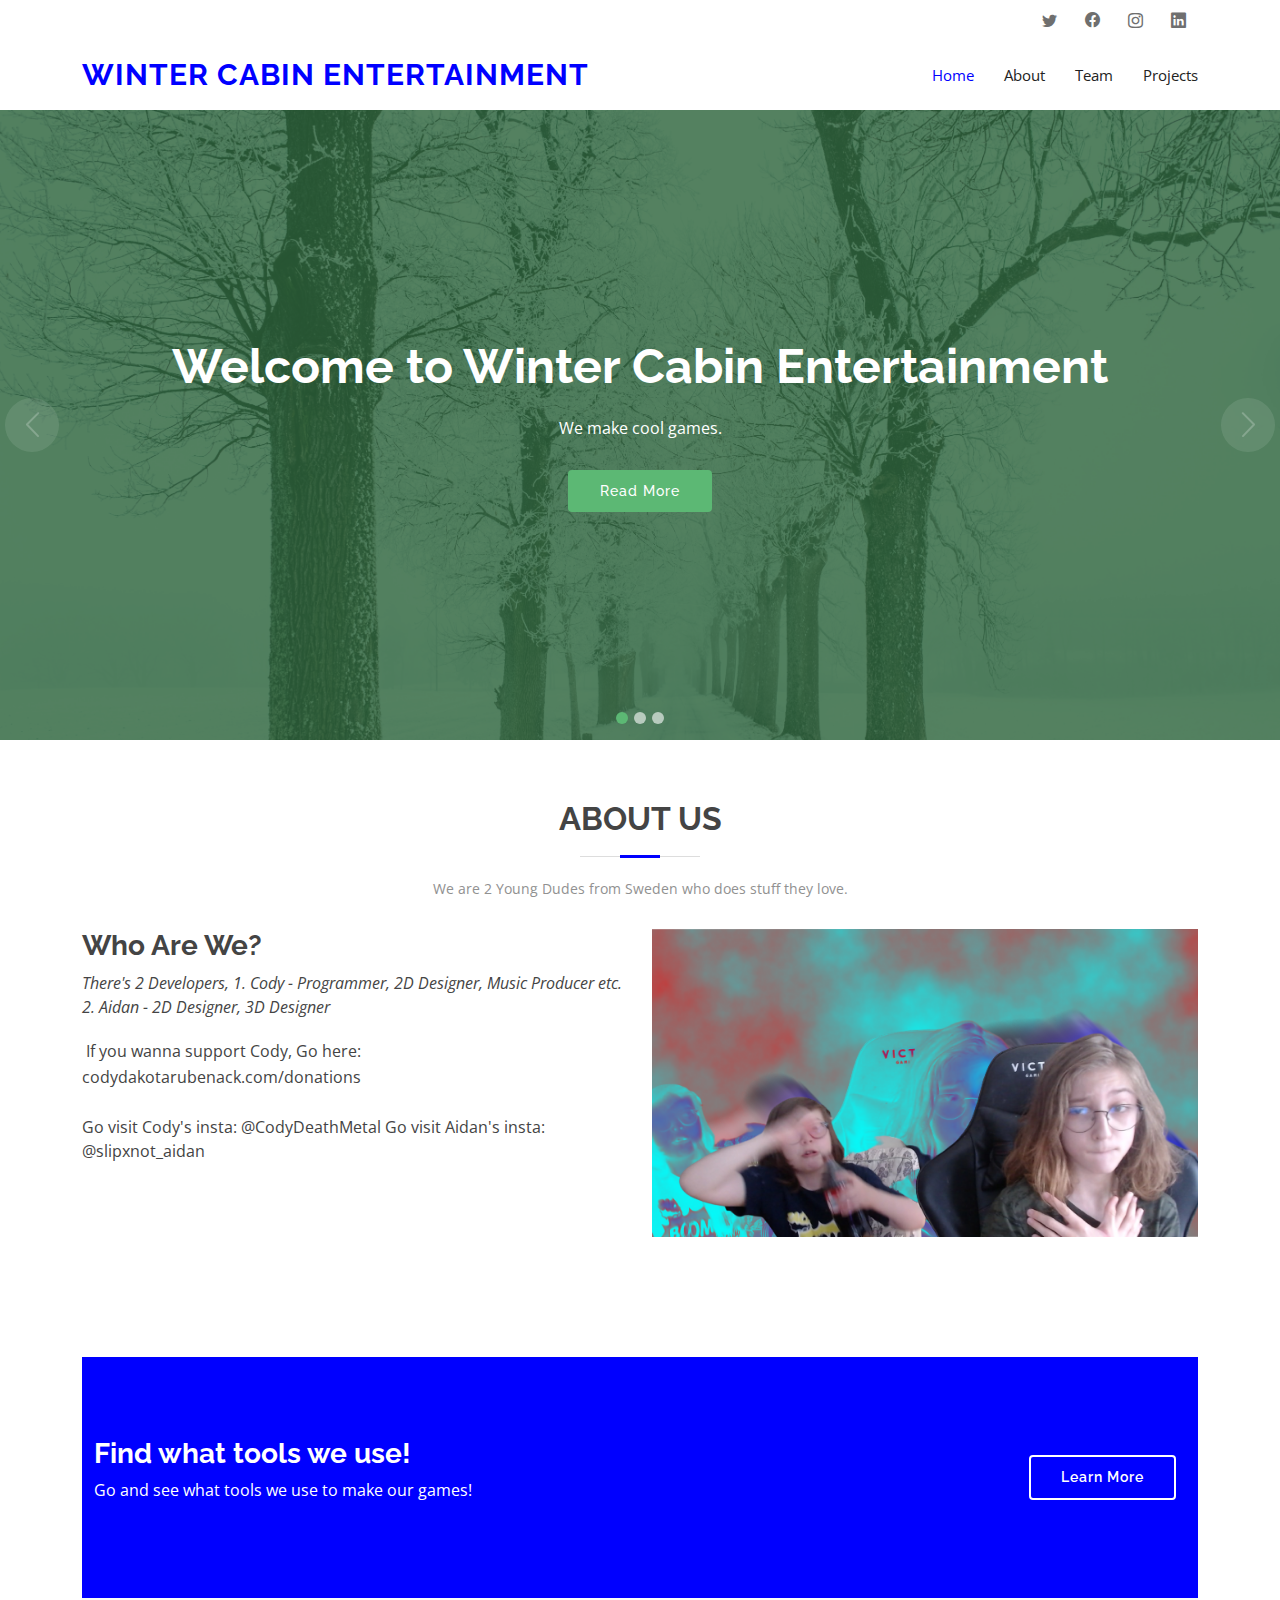
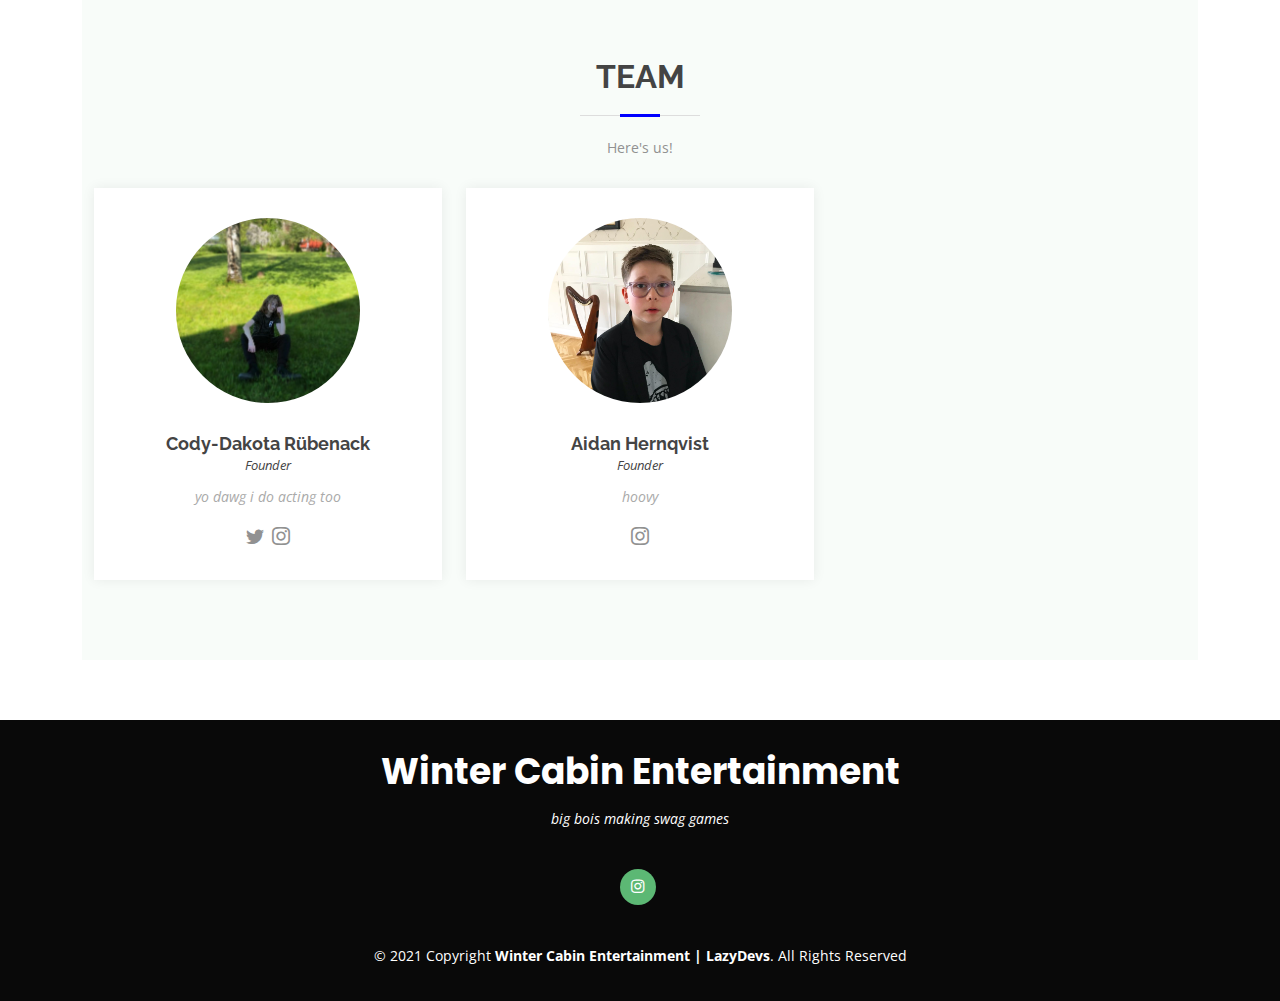
<file: index.html>
<!DOCTYPE html>
<html lang="en">

<head>
  <meta charset="utf-8">
  <meta content="width=device-width, initial-scale=1.0" name="viewport">

  <title>Winter Cabin Entertainment</title>
  <meta content="The Official Winter Cabin Entertainment Website." name="description">
  <meta content="" name="keywords">

  <!-- Favicons -->
  <link href="assets/img/favicon.png" rel="icon">
  <link href="assets/img/apple-touch-icon.png" rel="apple-touch-icon">

  <!-- Google Fonts -->
  <link href="https://fonts.googleapis.com/css?family=Open+Sans:300,300i,400,400i,600,600i,700,700i|Raleway:300,300i,400,400i,500,500i,600,600i,700,700i|Poppins:300,300i,400,400i,500,500i,600,600i,700,700i" rel="stylesheet">

  <!-- Vendor CSS Files -->
  <link href="assets/vendor/animate.css/animate.min.css" rel="stylesheet">
  <link href="assets/vendor/bootstrap/css/bootstrap.min.css" rel="stylesheet">
  <link href="assets/vendor/bootstrap-icons/bootstrap-icons.css" rel="stylesheet">
  <link href="assets/vendor/boxicons/css/boxicons.min.css" rel="stylesheet">
  <link href="assets/vendor/glightbox/css/glightbox.min.css" rel="stylesheet">
  <link href="assets/vendor/swiper/swiper-bundle.min.css" rel="stylesheet">

  <!-- Template Main CSS File -->
  <link href="assets/css/style.css" rel="stylesheet">

  <!-- =======================================================
  * Template Name: Green - v4.3.0
  * Template URL: https://bootstrapmade.com/green-free-one-page-bootstrap-template/
  * Author: BootstrapMade.com
  * License: https://bootstrapmade.com/license/
  ======================================================== -->
</head>

<body>

  <!-- ======= Top Bar ======= -->
  <section id="topbar" class="d-flex align-items-center">
    <div class="container d-flex justify-content-center justify-content-md-between">
      <div class="contact-info d-flex align-items-center">      </div>
      <div class="social-links d-none d-md-block">
        <a href="#" class="twitter"><i class="bi bi-twitter"></i></a>
        <a href="#" class="facebook"><i class="bi bi-facebook"></i></a>
        <a href="#" class="instagram"><i class="bi bi-instagram"></i></a>
        <a href="#" class="linkedin"><i class="bi bi-linkedin"></i></i></a>
      </div>
    </div>
  </section>

  <!-- ======= Header ======= -->
  <header id="header" class="d-flex align-items-center">
    <div class="container d-flex align-items-center">

      <h1 class="logo me-auto"><a href="index.html">Winter Cabin Entertainment</a></h1>
      <!-- Uncomment below if you prefer to use an image logo -->
      <!-- <a href="index.html" class="logo me-auto"><img src="assets/img/logo.png" alt="" class="img-fluid"></a>-->

      <nav id="navbar" class="navbar">
        <ul>
          <li><a class="nav-link scrollto active" href="#hero">Home</a></li>
          <li><a class="nav-link scrollto" href="#about">About</a></li>
          <li><a class="nav-link scrollto" href="#team">Team</a></li>
          <li><a href="projects.html" class="#games">Projects</a></li>
          <!--li class="dropdown"><a href="#"><span>Drop Down</span> <i class="bi bi-chevron-down"></i></a>
            <ul>
              <li><a href="#">Drop Down 1</a></li>
              <li class="dropdown"><a href="#"><span>Deep Drop Down</span> <i class="bi bi-chevron-right"></i></a>
                <ul>
                  <li><a href="#">Deep Drop Down 1</a></li>
                  <li><a href="#">Deep Drop Down 2</a></li>
                  <li><a href="#">Deep Drop Down 3</a></li>
                  <li><a href="#">Deep Drop Down 4</a></li>
                  <li><a href="#">Deep Drop Down 5</a></li>
                </ul>
              </li>
              <li><a href="#">Drop Down 2</a></li>
              <li><a href="#">Drop Down 3</a></li>
              <li><a href="#">Drop Down 4</a></li>
            </ul>
          </li>
          <li><a class="nav-link scrollto" href="#contact">Contact</a></li>
          <li><a class="getstarted scrollto" href="#about">Get Started</a></li>
        </ul>
        <i class="bi bi-list mobile-nav-toggle"></i>
      </nav><!-- .navbar -->

    </div>
  </header><!-- End Header -->

  <!-- ======= Hero Section ======= -->
  <section id="hero">
    <div id="heroCarousel" data-bs-interval="5000" class="carousel slide carousel-fade" data-bs-ride="carousel">

      <ol class="carousel-indicators" id="hero-carousel-indicators"></ol>

      <div class="carousel-inner" role="listbox">

        <!-- Slide 1 -->
        <div class="carousel-item active" style="background-image: url(assets/img/slide/winter.png)">
          <div class="carousel-container">
            <div class="container">
              <h2 class="animate__animated animate__fadeInDown">Welcome to <span> Winter Cabin Entertainment</span></h2>
              <p class="animate__animated animate__fadeInUp">We make cool games.</p>
              <a href="#about" class="btn-get-started animate__animated animate__fadeInUp scrollto">Read More</a>
            </div>
          </div>
        </div>

        <!-- Slide 2 -->
        <div class="carousel-item" style="background-image: url(assets/img/slide/lol.png)">
          <div class="carousel-container">
            <div class="container">
              <h2 class="animate__animated animate__fadeInDown">Winter Cabin Games</h2>
              <p class="animate__animated animate__fadeInUp">We're also called Winter Cabin Games!</p>
              <a href="#about" class="btn-get-started animate__animated animate__fadeInUp scrollto">Read More</a>
            </div>
          </div>
        </div>

        <!-- Slide 3 -->
        <div class="carousel-item" style="background-image: url(assets/img/slide/slide-3.jpg)">
          <div class="carousel-container">
            <div class="container">
              <h2 class="animate__animated animate__fadeInDown">LazyDevs</h2>
              <p class="animate__animated animate__fadeInUp">LazyDevs is our background studio.</p>
              <a href="#about" class="btn-get-started animate__animated animate__fadeInUp scrollto">Read More</a>
            </div>
          </div>
        </div>

      </div>

      <a class="carousel-control-prev" href="#heroCarousel" role="button" data-bs-slide="prev">
        <span class="carousel-control-prev-icon bi bi-chevron-left" aria-hidden="true"></span>
      </a>

      <a class="carousel-control-next" href="#heroCarousel" role="button" data-bs-slide="next">
        <span class="carousel-control-next-icon bi bi-chevron-right" aria-hidden="true"></span>
      </a>

    </div>
  </section><!-- End Hero -->

  <main id="main">

   
    <!-- ======= About Us Section ======= -->
    <section id="about" class="about">
      <div class="container">

        <div class="section-title">
          <h2>About Us</h2>
          <p>We are 2 Young Dudes from Sweden who does stuff they love.</p>
        </div>

        <div class="row">
          <div class="col-lg-6 order-1 order-lg-2">
            <img src="assets/img/cody och aidan.png" class="img-fluid" alt="">
          </div>
          <div class="col-lg-6 pt-4 pt-lg-0 order-2 order-lg-1 content">
            <h3>Who Are We?</h3>
            <p class="fst-italic">
              There's 2 Developers,
              1. Cody - Programmer, 2D Designer, Music Producer etc.
              2. Aidan - 2D Designer, 3D Designer
            </p>
            <ul>
              <li><i class="bi bi-check-circled"></i> If you wanna support Cody, Go here: codydakotarubenack.com/donations</li>
            </ul>
            <p>
              Go visit Cody's insta: @CodyDeathMetal
              Go visit Aidan's insta: @slipxnot_aidan
            </p>
          </div>
        </div>

      </div>
    </section><!-- End About Us Section -->

    
    <!-- ======= Our Clients Section ======= -->
    <!-- section id="clients" class="clients">
      <div class="container" >

        <div class="section-title">
          <h2>Our Clients</h2>
          <p>Magnam dolores commodi suscipit. Necessitatibus eius consequatur ex aliquid fuga eum quidem. Sit sint consectetur velit. Quisquam quos quisquam cupiditate. Et nemo qui impedit suscipit alias ea. Quia fugiat sit in iste officiis commodi quidem hic quas.</p>
        </div>

        <div class="clients-slider swiper-container">
          <div class="swiper-wrapper align-items-center">
            <div class="swiper-slide"><img src="assets/img/clients/client-1.png" class="img-fluid" alt=""></div>
            <div class="swiper-slide"><img src="assets/img/clients/client-2.png" class="img-fluid" alt=""></div>
            <div class="swiper-slide"><img src="assets/img/clients/client-3.png" class="img-fluid" alt=""></div>
            <div class="swiper-slide"><img src="assets/img/clients/client-4.png" class="img-fluid" alt=""></div>
            <div class="swiper-slide"><img src="assets/img/clients/client-5.png" class="img-fluid" alt=""></div>
            <div class="swiper-slide"><img src="assets/img/clients/client-6.png" class="img-fluid" alt=""></div>
            <div class="swiper-slide"><img src="assets/img/clients/client-7.png" class="img-fluid" alt=""></div>
            <div class="swiper-slide"><img src="assets/img/clients/client-8.png" class="img-fluid" alt=""></div>
          </div>
          <div class="swiper-pagination"></div>
        </div>

      </div>
    </section><!-- End Our Clients Section -->

    <!-- ======= Services Section ======= -->
    <section id="services" class="services">
      <div class="container">

        

    <!-- ======= Cta Section ======= -->
    <section id="cta" class="cta">
      <div class="container">

        <div class="row">
          <div class="col-lg-9 text-center text-lg-start">
            <h3>Find what tools we use!</h3>
            <p>Go and see what tools we use to make our games!</p>
          </div>
          <div class="col-lg-3 cta-btn-container text-center">
            <a class="cta-btn align-middle" href="#">Learn More</a>
          </div>
        </div>

      </div>
    </section><!-- End Cta Section -->

    <!-- ======= Portfolio Section ======= -->
    <!--section id="portfolio" class="portfolio">
      <div class="container">

        <div class="section-title">
          <h2>Portfolio</h2>
          <p>Magnam dolores commodi suscipit. Necessitatibus eius consequatur ex aliquid fuga eum quidem. Sit sint consectetur velit. Quisquam quos quisquam cupiditate. Et nemo qui impedit suscipit alias ea. Quia fugiat sit in iste officiis commodi quidem hic quas.</p>
        </div>

        <div class="row">
          <div class="col-lg-12 d-flex justify-content-center">
            <ul id="portfolio-flters">
              <li data-filter="*" class="filter-active">All</li>
              <li data-filter=".filter-app">App</li>
              <li data-filter=".filter-card">Card</li>
              <li data-filter=".filter-web">Web</li>
            </ul>
          </div>
        </div>

        <div class="row portfolio-container">

          <div class="col-lg-4 col-md-6 portfolio-item filter-app">
            <div class="portfolio-wrap">
              <img src="assets/img/portfolio/portfolio-1.jpg" class="img-fluid" alt="">
              <div class="portfolio-info">
                <h4>App 1</h4>
                <p>App</p>
                <div class="portfolio-links">
                  <a href="assets/img/portfolio/portfolio-1.jpg" data-gallery="portfolioGallery" class="portfolio-lightbox" title="App 1"><i class="bx bx-plus"></i></a>
                  <a href="portfolio-details.html" title="More Details"><i class="bx bx-link"></i></a>
                </div>
              </div>
            </div>
          </div>

          <div class="col-lg-4 col-md-6 portfolio-item filter-web">
            <div class="portfolio-wrap">
              <img src="assets/img/portfolio/portfolio-2.jpg" class="img-fluid" alt="">
              <div class="portfolio-info">
                <h4>Web 3</h4>
                <p>Web</p>
                <div class="portfolio-links">
                  <a href="assets/img/portfolio/portfolio-2.jpg" data-gallery="portfolioGallery" class="portfolio-lightbox" title="Web 3"><i class="bx bx-plus"></i></a>
                  <a href="portfolio-details.html" title="More Details"><i class="bx bx-link"></i></a>
                </div>
              </div>
            </div>
          </div>

          <div class="col-lg-4 col-md-6 portfolio-item filter-app">
            <div class="portfolio-wrap">
              <img src="assets/img/portfolio/portfolio-3.jpg" class="img-fluid" alt="">
              <div class="portfolio-info">
                <h4>App 2</h4>
                <p>App</p>
                <div class="portfolio-links">
                  <a href="assets/img/portfolio/portfolio-3.jpg" data-gallery="portfolioGallery" class="portfolio-lightbox" title="App 2"><i class="bx bx-plus"></i></a>
                  <a href="portfolio-details.html" title="More Details"><i class="bx bx-link"></i></a>
                </div>
              </div>
            </div>
          </div>

          <div class="col-lg-4 col-md-6 portfolio-item filter-card">
            <div class="portfolio-wrap">
              <img src="assets/img/portfolio/portfolio-4.jpg" class="img-fluid" alt="">
              <div class="portfolio-info">
                <h4>Card 2</h4>
                <p>Card</p>
                <div class="portfolio-links">
                  <a href="assets/img/portfolio/portfolio-4.jpg" data-gallery="portfolioGallery" class="portfolio-lightbox" title="Card 2"><i class="bx bx-plus"></i></a>
                  <a href="portfolio-details.html" title="More Details"><i class="bx bx-link"></i></a>
                </div>
              </div>
            </div>
          </div>

          <div class="col-lg-4 col-md-6 portfolio-item filter-web">
            <div class="portfolio-wrap">
              <img src="assets/img/portfolio/portfolio-5.jpg" class="img-fluid" alt="">
              <div class="portfolio-info">
                <h4>Web 2</h4>
                <p>Web</p>
                <div class="portfolio-links">
                  <a href="assets/img/portfolio/portfolio-5.jpg" data-gallery="portfolioGallery" class="portfolio-lightbox" title="Web 2"><i class="bx bx-plus"></i></a>
                  <a href="portfolio-details.html" title="More Details"><i class="bx bx-link"></i></a>
                </div>
              </div>
            </div>
          </div>

          <div class="col-lg-4 col-md-6 portfolio-item filter-app">
            <div class="portfolio-wrap">
              <img src="assets/img/portfolio/portfolio-6.jpg" class="img-fluid" alt="">
              <div class="portfolio-info">
                <h4>App 3</h4>
                <p>App</p>
                <div class="portfolio-links">
                  <a href="assets/img/portfolio/portfolio-6.jpg" data-gallery="portfolioGallery" class="portfolio-lightbox" title="App 3"><i class="bx bx-plus"></i></a>
                  <a href="portfolio-details.html" title="More Details"><i class="bx bx-link"></i></a>
                </div>
              </div>
            </div>
          </div>

          <div class="col-lg-4 col-md-6 portfolio-item filter-card">
            <div class="portfolio-wrap">
              <img src="assets/img/portfolio/portfolio-7.jpg" class="img-fluid" alt="">
              <div class="portfolio-info">
                <h4>Card 1</h4>
                <p>Card</p>
                <div class="portfolio-links">
                  <a href="assets/img/portfolio/portfolio-7.jpg" data-gallery="portfolioGallery" class="portfolio-lightbox" title="Card 1"><i class="bx bx-plus"></i></a>
                  <a href="portfolio-details.html" title="More Details"><i class="bx bx-link"></i></a>
                </div>
              </div>
            </div>
          </div>

          <div class="col-lg-4 col-md-6 portfolio-item filter-card">
            <div class="portfolio-wrap">
              <img src="assets/img/portfolio/portfolio-8.jpg" class="img-fluid" alt="">
              <div class="portfolio-info">
                <h4>Card 3</h4>
                <p>Card</p>
                <div class="portfolio-links">
                  <a href="assets/img/portfolio/portfolio-8.jpg" data-gallery="portfolioGallery" class="portfolio-lightbox" title="Card 3"><i class="bx bx-plus"></i></a>
                  <a href="portfolio-details.html" title="More Details"><i class="bx bx-link"></i></a>
                </div>
              </div>
            </div>
          </div>

          <div class="col-lg-4 col-md-6 portfolio-item filter-web">
            <div class="portfolio-wrap">
              <img src="assets/img/portfolio/portfolio-9.jpg" class="img-fluid" alt="">
              <div class="portfolio-info">
                <h4>Web 3</h4>
                <p>Web</p>
                <div class="portfolio-links">
                  <a href="assets/img/portfolio/portfolio-9.jpg" data-gallery="portfolioGallery" class="portfolio-lightbox" title="Web 3"><i class="bx bx-plus"></i></a>
                  <a href="portfolio-details.html" title="More Details"><i class="bx bx-link"></i></a>
                </div>
              </div>
            </div>
          </div>

        </div>

      </div>
    </section><!-- End Portfolio Section -->

    <!-- ======= Team Section ======= -->
    <section id="team" class="team section-bg">
      <div class="container">

        <div class="section-title">
          <h2>Team</h2>
          <p>Here's us!</p>
        </div>

        <div class="row">
          <div class="col-lg-4 col-md-6 d-flex align-items-stretch">
            <div class="member">
              <img src="assets/img/team/team-1.png" alt="">
              <h4>Cody-Dakota Rübenack</h4>
              <span>Founder</span>
              <p>
                yo dawg i do acting too
              </p>
              <div class="social">
                <a href=""><i class="bi bi-twitter"></i></a>
                <a href=""><i class="bi bi-instagram"></i></a>
              </div>
            </div>
          </div>

         
          <div class="col-lg-4 col-md-6 d-flex align-items-stretch">
            <div class="member">
              <img src="assets/img/team/team-2.png" alt="">
              <h4>Aidan Hernqvist</h4>
              <span>Founder</span>
              <p>
                hoovy
              </p>
              <div class="social">
                <a href=""><i class="bi bi-instagram"></i></a>
              </div>
            </div>
          </div>

        </div>

      </div>
    </section><!-- End Team Section -->

    
  </main><!-- End #main -->

  <!-- ======= Footer ======= -->
  <footer id="footer">
    <div class="container">
      <h3>Winter Cabin Entertainment</h3>
      <p>big bois making swag games</p>
      <div class="social-links">
        <a href="#" class="instagram"><i class="bx bxl-instagram"></i></a>      </div>
      <div class="copyright">
        &copy; 2021 Copyright <strong><span>Winter Cabin Entertainment | LazyDevs</span></strong>. All Rights Reserved
      </div>
      <div class="credits">
        <!-- All the links in the footer should remain intact. -->
        <!-- You can delete the links only if you purchased the pro version. -->
        <!-- Licensing information: https://bootstrapmade.com/license/ -->
        <!-- Purchase the pro version with working PHP/AJAX contact form: https://bootstrapmade.com/green-free-one-page-bootstrap-template/ -->
      </div>
    </div>
  </footer><!-- End Footer -->

  <a href="#" class="back-to-top d-flex align-items-center justify-content-center"><i class="bi bi-arrow-up-short"></i></a>

  <!-- Vendor JS Files -->
  <script src="assets/vendor/bootstrap/js/bootstrap.bundle.min.js"></script>
  <script src="assets/vendor/glightbox/js/glightbox.min.js"></script>
  <script src="assets/vendor/isotope-layout/isotope.pkgd.min.js"></script>
  <script src="assets/vendor/php-email-form/validate.js"></script>
  <script src="assets/vendor/swiper/swiper-bundle.min.js"></script>

  <!-- Template Main JS File -->
  <script src="assets/js/main.js"></script>

</body>

</html>
</file>
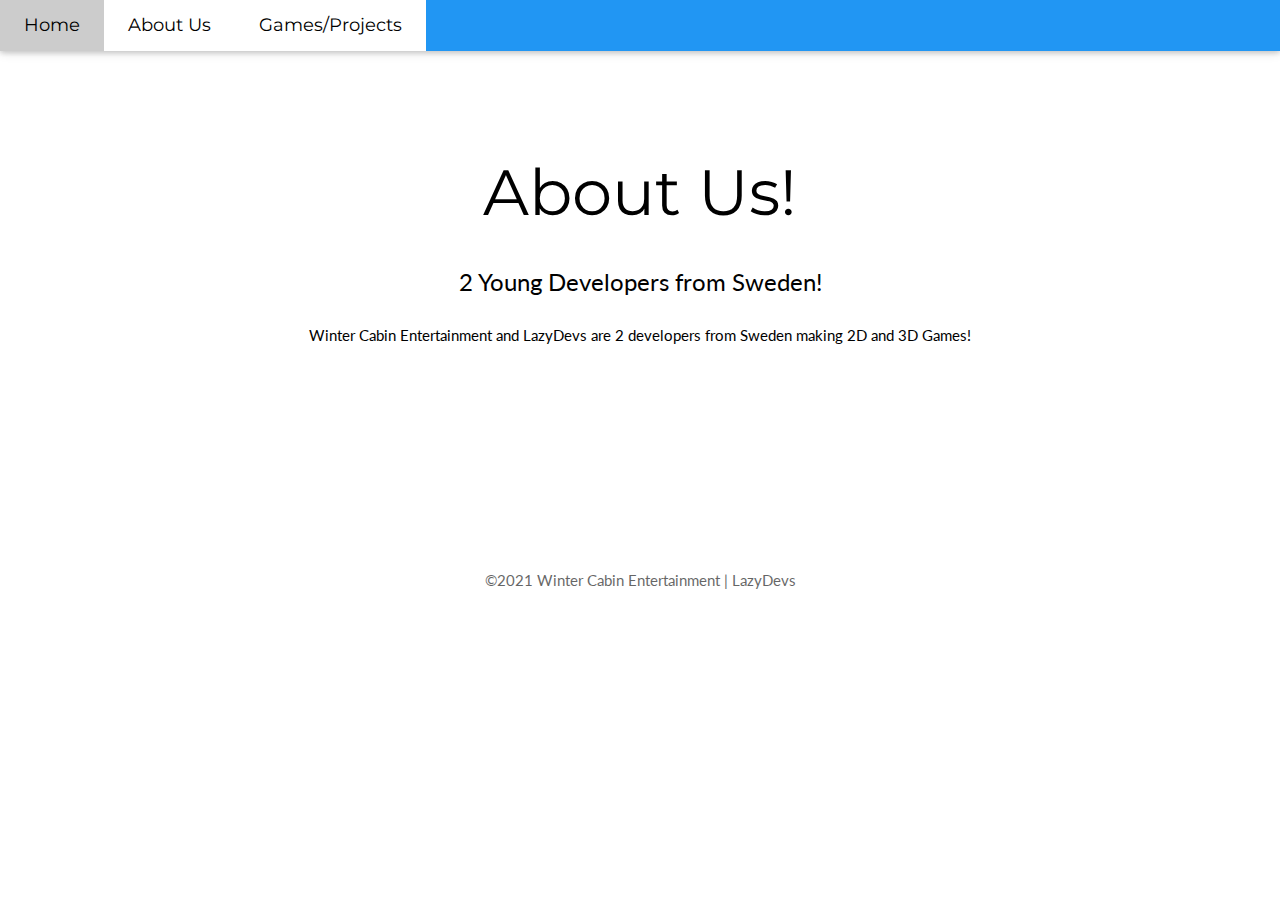
<file: about-us.html>
<!DOCTYPE html>
<html lang="en">
<title>Winter Cabin Entertainment Website.</title>
<meta charset="UTF-8">
<meta name="viewport" content="width=device-width, initial-scale=1">
<link rel="stylesheet" href="https://www.w3schools.com/w3css/4/w3.css">
<link rel="stylesheet" href="https://fonts.googleapis.com/css?family=Lato">
<link rel="stylesheet" href="https://fonts.googleapis.com/css?family=Montserrat">
<link rel="stylesheet" href="https://cdnjs.cloudflare.com/ajax/libs/font-awesome/4.7.0/css/font-awesome.min.css">
<style>
body,h1,h2,h3,h4,h5,h6 {font-family: "Lato", sans-serif}
.w3-bar,h1,button {font-family: "Montserrat", sans-serif}
.fa-anchor,.fa-coffee {font-size:200px}
</style>
<body>

<!-- Navbar -->
<div class="w3-top">
  <div class="w3-bar w3-blue w3-card w3-left-align w3-large">
    <a class="w3-bar-item w3-button w3-hide-medium w3-hide-large w3-right w3-padding-large w3-hover-white w3-large w3-white" href="javascript:void(0);" onclick="myFunction()" title="Toggle Navigation Menu"><i class="fa fa-bars"></i></a>
    <a href="index.html" class="w3-bar-item w3-button w3-padding-large w3-white">Home</a>
	<a href="about-us.html" class="w3-bar-item w3-button w3-padding-large w3-white">About Us</a>
	<a href="games-and-projects.html" class="w3-bar-item w3-button w3-padding-large w3-white">Games/Projects</a>
	
  </div>

  <!-- Navbar on small screens -->
  <div id="navDemo" class="w3-bar-block w3-white w3-hide w3-hide-large w3-hide-medium w3-large">
    <a href="#" class="w3-bar-item w3-button w3-padding-large">Link 1</a>
    <a href="#" class="w3-bar-item w3-button w3-padding-large">Link 2</a>
    <a href="#" class="w3-bar-item w3-button w3-padding-large">Link 3</a>
    <a href="#" class="w3-bar-item w3-button w3-padding-large">Link 4</a>
  </div>
</div>

<!-- Header -->
<header class="w3-container w3-white w3-center" style="padding:128px 16px">
  <h1 class="w3-margin w3-jumbo">About Us!</h1>
  <p class="w3-xlarge">2 Young Developers from Sweden!</p>
  <p class="w3-medium">Winter Cabin Entertainment and LazyDevs are 2 developers from Sweden making 2D and 3D Games!</p>
</header>


<!-- Footer -->
<footer class="w3-container w3-padding-64 w3-center w3-opacity">  
 </div>
 <p>©2021 Winter Cabin Entertainment | LazyDevs </a></p>
</footer>

<script>
// Used to toggle the menu on small screens when clicking on the menu button
function myFunction() {
  var x = document.getElementById("navDemo");
  if (x.className.indexOf("w3-show") == -1) {
    x.className += " w3-show";
  } else { 
    x.className = x.className.replace(" w3-show", "");
  }
}
</script>

</body>
</html>
</file>
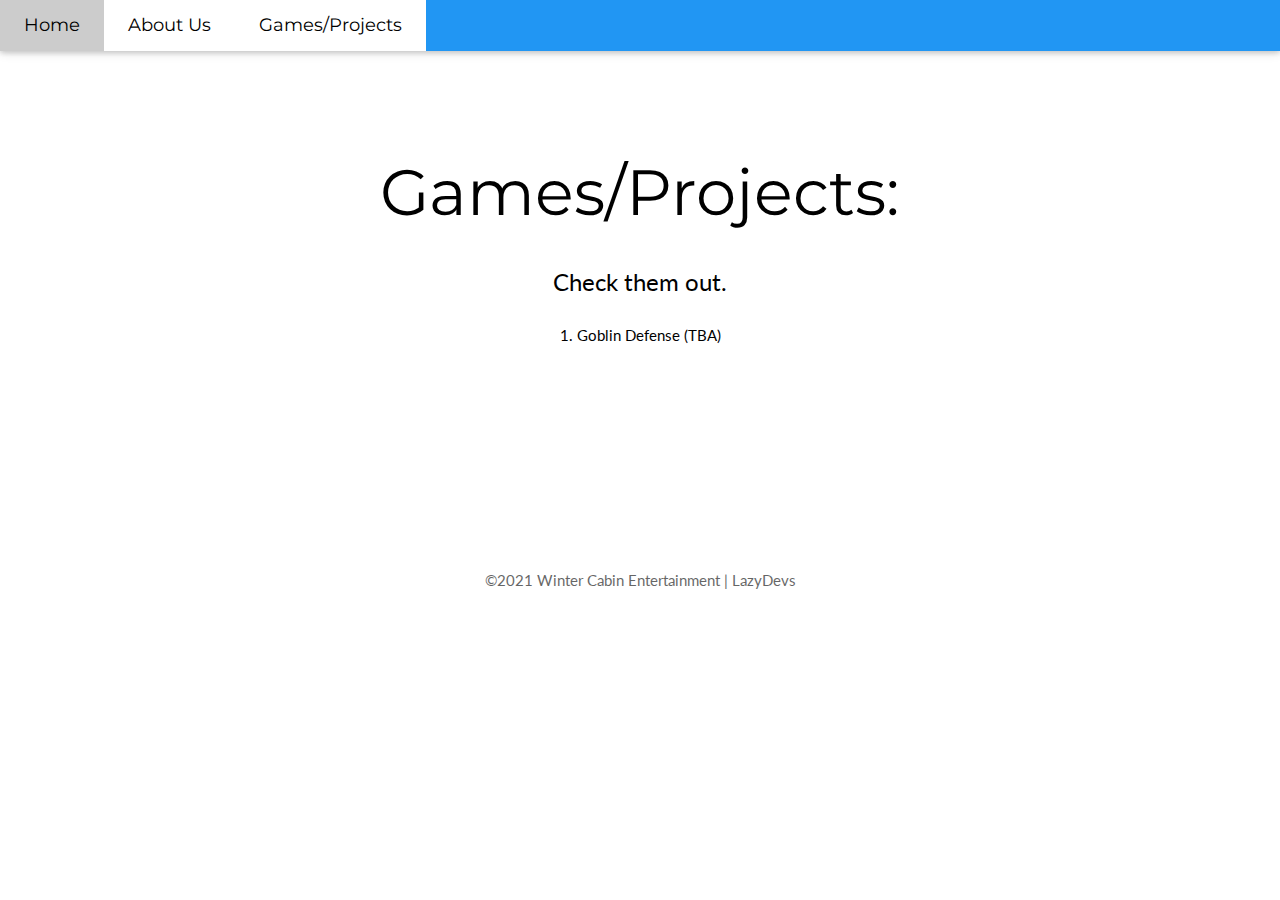
<file: games-and-projects.html>
<!DOCTYPE html>
<html lang="en">
<title>Winter Cabin Entertainment Website.</title>
<meta charset="UTF-8">
<meta name="viewport" content="width=device-width, initial-scale=1">
<link rel="stylesheet" href="https://www.w3schools.com/w3css/4/w3.css">
<link rel="stylesheet" href="https://fonts.googleapis.com/css?family=Lato">
<link rel="stylesheet" href="https://fonts.googleapis.com/css?family=Montserrat">
<link rel="stylesheet" href="https://cdnjs.cloudflare.com/ajax/libs/font-awesome/4.7.0/css/font-awesome.min.css">
<style>
body,h1,h2,h3,h4,h5,h6 {font-family: "Lato", sans-serif}
.w3-bar,h1,button {font-family: "Montserrat", sans-serif}
.fa-anchor,.fa-coffee {font-size:200px}
</style>
<body>

<!-- Navbar -->
<div class="w3-top">
  <div class="w3-bar w3-blue w3-card w3-left-align w3-large">
    <a class="w3-bar-item w3-button w3-hide-medium w3-hide-large w3-right w3-padding-large w3-hover-white w3-large w3-white" href="javascript:void(0);" onclick="myFunction()" title="Toggle Navigation Menu"><i class="fa fa-bars"></i></a>
    <a href="index.html" class="w3-bar-item w3-button w3-padding-large w3-white">Home</a>
	<a href="about-us.html" class="w3-bar-item w3-button w3-padding-large w3-white">About Us</a>
	<a href=".html" class="w3-bar-item w3-button w3-padding-large w3-white">Games/Projects</a>
	
  </div>

  <!-- Navbar on small screens -->
  <div id="navDemo" class="w3-bar-block w3-white w3-hide w3-hide-large w3-hide-medium w3-large">
    <a href="#" class="w3-bar-item w3-button w3-padding-large">Link 1</a>
    <a href="#" class="w3-bar-item w3-button w3-padding-large">Link 2</a>
    <a href="#" class="w3-bar-item w3-button w3-padding-large">Link 3</a>
    <a href="#" class="w3-bar-item w3-button w3-padding-large">Link 4</a>
  </div>
</div>

<!-- Header -->
<header class="w3-container w3-white w3-center" style="padding:128px 16px">
  <h1 class="w3-margin w3-jumbo">Games/Projects:</h1>
  <p class="w3-xlarge">Check them out.</p>
  <p class="w3-medium">1. Goblin Defense (TBA)</p>
</header>


<!-- Footer -->
<footer class="w3-container w3-padding-64 w3-center w3-opacity">  
 </div>
 <p>©2021 Winter Cabin Entertainment | LazyDevs </a></p>
</footer>

<script>
// Used to toggle the menu on small screens when clicking on the menu button
function myFunction() {
  var x = document.getElementById("navDemo");
  if (x.className.indexOf("w3-show") == -1) {
    x.className += " w3-show";
  } else { 
    x.className = x.className.replace(" w3-show", "");
  }
}
</script>

</body>
</html>
</file>
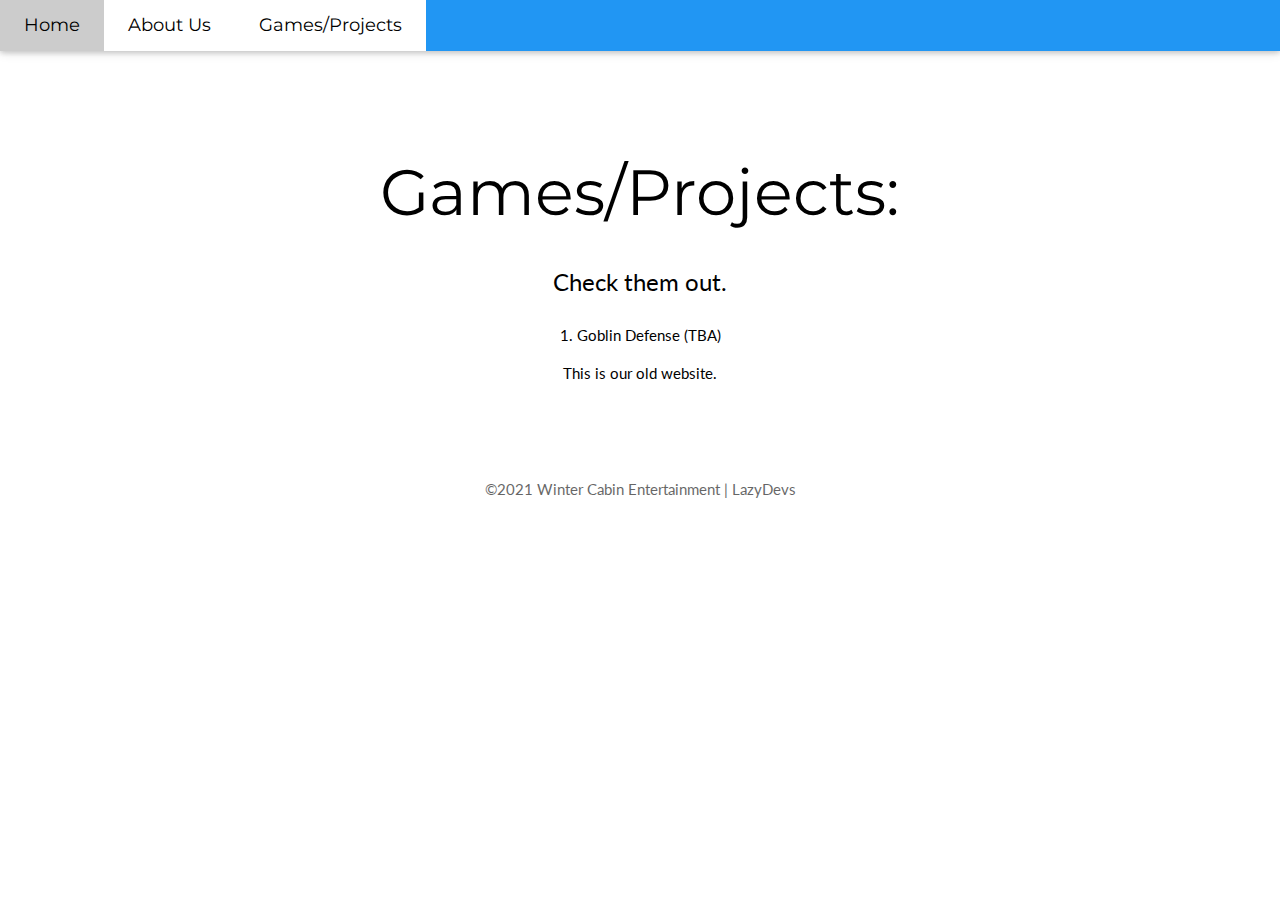
<file: oldgames-and-projects.html>
<!DOCTYPE html>
<html lang="en">
<title>Winter Cabin Entertainment Website.</title>
<meta charset="UTF-8">
<meta name="viewport" content="width=device-width, initial-scale=1">
<link rel="stylesheet" href="https://www.w3schools.com/w3css/4/w3.css">
<link rel="stylesheet" href="https://fonts.googleapis.com/css?family=Lato">
<link rel="stylesheet" href="https://fonts.googleapis.com/css?family=Montserrat">
<link rel="stylesheet" href="https://cdnjs.cloudflare.com/ajax/libs/font-awesome/4.7.0/css/font-awesome.min.css">
<style>
body,h1,h2,h3,h4,h5,h6 {font-family: "Lato", sans-serif}
.w3-bar,h1,button {font-family: "Montserrat", sans-serif}
.fa-anchor,.fa-coffee {font-size:200px}
</style>
<body>

<!-- Navbar -->
<div class="w3-top">
  <div class="w3-bar w3-blue w3-card w3-left-align w3-large">
    <a class="w3-bar-item w3-button w3-hide-medium w3-hide-large w3-right w3-padding-large w3-hover-white w3-large w3-white" href="javascript:void(0);" onclick="myFunction()" title="Toggle Navigation Menu"><i class="fa fa-bars"></i></a>
    <a href="index.html" class="w3-bar-item w3-button w3-padding-large w3-white">Home</a>
	<a href="about-us.html" class="w3-bar-item w3-button w3-padding-large w3-white">About Us</a>
	<a href=".html" class="w3-bar-item w3-button w3-padding-large w3-white">Games/Projects</a>
	
  </div>

  <!-- Navbar on small screens -->
  <div id="navDemo" class="w3-bar-block w3-white w3-hide w3-hide-large w3-hide-medium w3-large">
    <a href="#" class="w3-bar-item w3-button w3-padding-large">Link 1</a>
    <a href="#" class="w3-bar-item w3-button w3-padding-large">Link 2</a>
    <a href="#" class="w3-bar-item w3-button w3-padding-large">Link 3</a>
    <a href="#" class="w3-bar-item w3-button w3-padding-large">Link 4</a>
  </div>
</div>

<!-- Header -->
<header class="w3-container w3-white w3-center" style="padding:128px 16px">
  <h1 class="w3-margin w3-jumbo">Games/Projects:</h1>
  <p class="w3-xlarge">Check them out.</p>
  <p class="w3-medium">1. Goblin Defense (TBA)</p>
  
    <p>This is our old website.</p>


<!-- Footer -->
<footer class="w3-container w3-padding-64 w3-center w3-opacity">  
 </div>
 <p>©2021 Winter Cabin Entertainment | LazyDevs </a></p>
</footer>

<script>
// Used to toggle the menu on small screens when clicking on the menu button
function myFunction() {
  var x = document.getElementById("navDemo");
  if (x.className.indexOf("w3-show") == -1) {
    x.className += " w3-show";
  } else { 
    x.className = x.className.replace(" w3-show", "");
  }
}
</script>

</body>
</html>
</file>
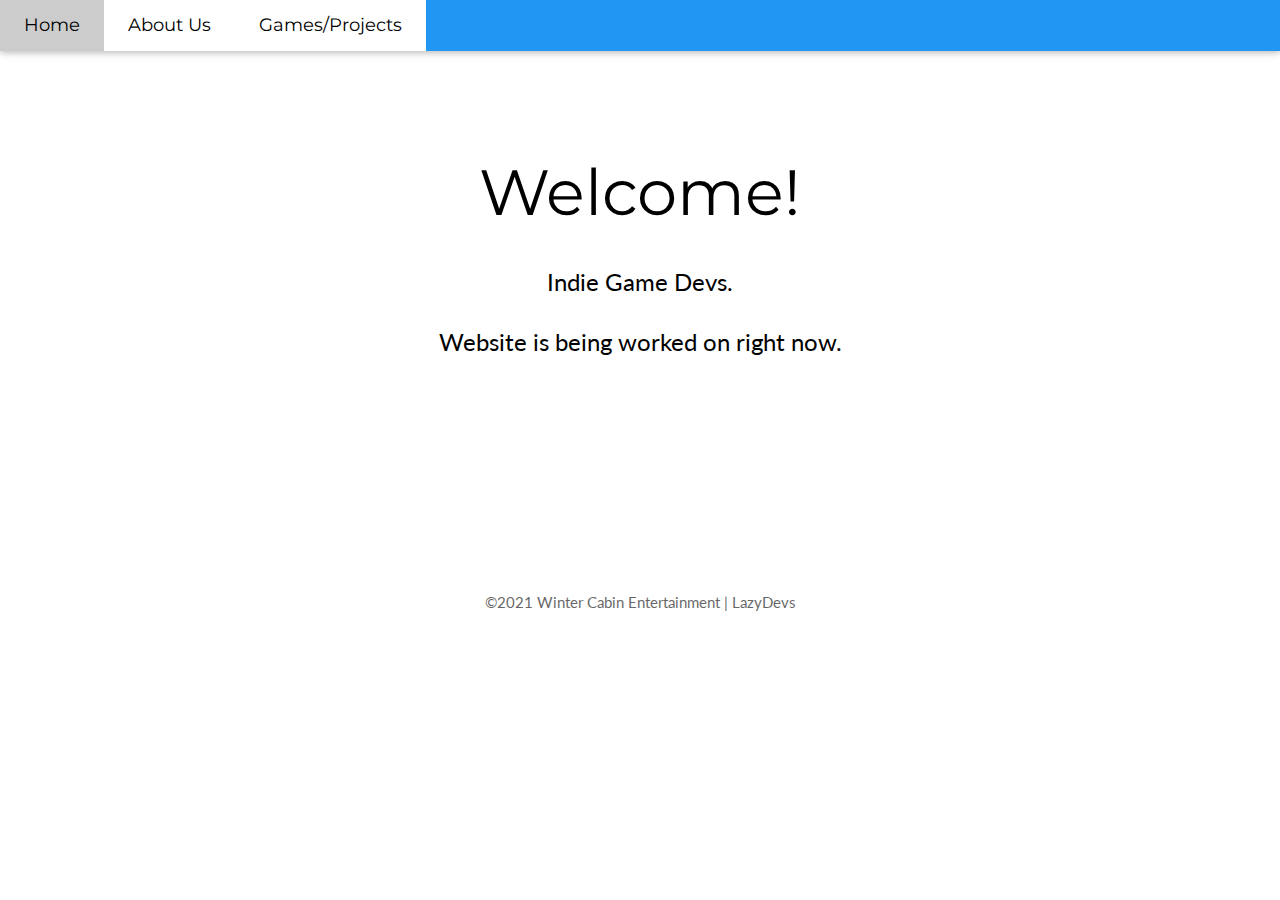
<file: oldindex.html>
<!DOCTYPE html>
<html lang="en">
<title>Winter Cabin Entertainment Website.</title>
<meta charset="UTF-8">
<meta name="viewport" content="width=device-width, initial-scale=1">
<link rel="stylesheet" href="https://www.w3schools.com/w3css/4/w3.css">
<link rel="stylesheet" href="https://fonts.googleapis.com/css?family=Lato">
<link rel="stylesheet" href="https://fonts.googleapis.com/css?family=Montserrat">
<link rel="stylesheet" href="https://cdnjs.cloudflare.com/ajax/libs/font-awesome/4.7.0/css/font-awesome.min.css">
<style>
body,h1,h2,h3,h4,h5,h6 {font-family: "Lato", sans-serif}
.w3-bar,h1,button {font-family: "Montserrat", sans-serif}
.fa-anchor,.fa-coffee {font-size:200px}
</style>
<body>

<!-- Navbar -->
<div class="w3-top">
  <div class="w3-bar w3-blue w3-card w3-left-align w3-large">
    <a class="w3-bar-item w3-button w3-hide-medium w3-hide-large w3-right w3-padding-large w3-hover-white w3-large w3-white" href="javascript:void(0);" onclick="myFunction()" title="Toggle Navigation Menu"><i class="fa fa-bars"></i></a>
    <a href="index.html" class="w3-bar-item w3-button w3-padding-large w3-white">Home</a>
	<a href="about-us.html" class="w3-bar-item w3-button w3-padding-large w3-white">About Us</a>
	<a href="games-and-projects.html" class="w3-bar-item w3-button w3-padding-large w3-white">Games/Projects</a>

  </div>

  <!-- Navbar on small screens -->
  <div id="navDemo" class="w3-bar-block w3-white w3-hide w3-hide-large w3-hide-medium w3-large">
    <a href="#" class="w3-bar-item w3-button w3-padding-large">Link 1</a>
    <a href="#" class="w3-bar-item w3-button w3-padding-large">Link 2</a>
    <a href="#" class="w3-bar-item w3-button w3-padding-large">Link 3</a>
    <a href="#" class="w3-bar-item w3-button w3-padding-large">Link 4</a>
  </div>
</div>

<!-- Header -->
<header class="w3-container w3-white w3-center" style="padding:128px 16px">
  <h1 class="w3-margin w3-jumbo">Welcome!</h1>
  <p class="w3-xlarge">Indie Game Devs.</p>
  <p class="w3-xlarge">Website is being worked on right now.</p>
</header>

  

<!-- Footer -->
<footer class="w3-container w3-padding-64 w3-center w3-opacity">  
 </div>
 <p>©2021 Winter Cabin Entertainment | LazyDevs </a></p>
</footer>

<script>
// Used to toggle the menu on small screens when clicking on the menu button
function myFunction() {
  var x = document.getElementById("navDemo");
  if (x.className.indexOf("w3-show") == -1) {
    x.className += " w3-show";
  } else { 
    x.className = x.className.replace(" w3-show", "");
  }
}
</script>

</body>
</html>
</file>
<file: assets/css/style.css>
/**
* Template Name: Green - v4.3.0
* Template URL: https://bootstrapmade.com/green-free-one-page-bootstrap-template/
* Author: BootstrapMade.com
* License: https://bootstrapmade.com/license/
*/

/*--------------------------------------------------------------
# General
--------------------------------------------------------------*/
body {
  font-family: "Open Sans", sans-serif;
  color: #444444;
}

a {
  text-decoration: none;
  color: #0000ff
}

a:hover {
  color: #ff0000;
  text-decoration: none;
}

h1, h2, h3, h4, h5, h6 {
  font-family: "Raleway", sans-serif;
}

/*--------------------------------------------------------------
# Back to top button
--------------------------------------------------------------*/
.back-to-top {
  position: fixed;
  visibility: hidden;
  opacity: 0;
  right: 15px;
  bottom: 15px;
  z-index: 996;
  background: #0000ff;
  width: 40px;
  height: 40px;
  border-radius: 4px;
  transition: all 0.4s;
}

.back-to-top i {
  font-size: 24px;
  color: #fff;
  line-height: 0;
}

.back-to-top:hover {
  background: #0000ff;
  color: #fff;
}

.back-to-top.active {
  visibility: visible;
  opacity: 1;
}

/*--------------------------------------------------------------
# Top Bar
--------------------------------------------------------------*/
#topbar {
  background: #ffffff;
  font-size: 15px;
  height: 40px;
  padding: 0;
}

#topbar .contact-info a {
  line-height: 0;
  color: #444444;
  transition: 0.3s;
}

#topbar .contact-info a:hover {
  color: #0000ff;
}

#topbar .contact-info i {
  color: #5cb874;
  line-height: 0;
  margin-right: 5px;
}

#topbar .contact-info .phone-icon {
  margin-left: 15px;
}

#topbar .social-links a {
  color: #6f6f6f;
  padding: 4px 12px;
  display: inline-block;
  line-height: 1px;
  transition: 0.3s;
}

#topbar .social-links a:hover {
  color: #0000ff;
}

/*--------------------------------------------------------------
# Header
--------------------------------------------------------------*/
#header {
  background: #fff;
  transition: all 0.5s;
  z-index: 997;
  height: 70px;
}

#header.header-scrolled {
  box-shadow: 0px 2px 15px rgba(0, 0, 0, 0.1);
}

#header .logo {
  font-size: 30px;
  margin: 0;
  padding: 0;
  line-height: 1;
  font-weight: 700;
  letter-spacing: 1px;
  text-transform: uppercase;
}

#header .logo a {
  color: #0000ff;
}

#header .logo img {
  max-height: 40px;
}

.scrolled-offset {
  margin-top: 70px;
}

/*--------------------------------------------------------------
# Navigation Menu
--------------------------------------------------------------*/
/**
* Desktop Navigation 
*/
.navbar {
  padding: 0;
}

.navbar ul {
  margin: 0;
  padding: 0;
  display: flex;
  list-style: none;
  align-items: center;
}

.navbar li {
  position: relative;
}

.navbar a, .navbar a:focus {
  display: flex;
  align-items: center;
  justify-content: space-between;
  padding: 10px 0 10px 30px;
  font-size: 15px;
  color: #222222;
  white-space: nowrap;
  transition: 0.3s;
}

.navbar a i, .navbar a:focus i {
  font-size: 12px;
  line-height: 0;
  margin-left: 5px;
}

.navbar a:hover, .navbar .active, .navbar .active:focus, .navbar li:hover > a {
  color: #0000ff;
}

.navbar .getstarted {
  color: #0000ff;
  padding: 8px 25px;
  margin-left: 30px;
  border-radius: 4px;
  border: 2px solid #0000ff;
  transition: 0.3s;
  font-size: 14px;
}

.navbar .getstarted:hover {
  background: #0000ff;
  color: #fff;
}

.navbar .dropdown ul {
  display: block;
  position: absolute;
  left: 14px;
  top: calc(100% + 30px);
  margin: 0;
  padding: 10px 0;
  z-index: 99;
  opacity: 0;
  visibility: hidden;
  background: #ffffff;
  box-shadow: 0px 0px 30px rgba(127, 137, 161, 0.25);
  transition: 0.3s;
}

.navbar .dropdown ul li {
  min-width: 200px;
}

.navbar .dropdown ul a {
  padding: 10px 20px;
  text-transform: none;
}

.navbar .dropdown ul a i {
  font-size: 12px;
}

.navbar .dropdown ul a:hover, .navbar .dropdown ul .active:hover, .navbar .dropdown ul li:hover > a {
  color: #0000ff;
}

.navbar .dropdown:hover > ul {
  opacity: 1;
  top: 100%;
  visibility: visible;
}

.navbar .dropdown .dropdown ul {
  top: 0;
  left: calc(100% - 30px);
  visibility: hidden;
}

.navbar .dropdown .dropdown:hover > ul {
  opacity: 1;
  top: 0;
  left: 100%;
  visibility: visible;
}

@media (max-width: 1366px) {
  .navbar .dropdown .dropdown ul {
    left: -90%;
  }
  .navbar .dropdown .dropdown:hover > ul {
    left: -100%;
  }
}

/**
* Mobile Navigation 
*/
.mobile-nav-toggle {
  color: #222222;
  font-size: 28px;
  cursor: pointer;
  display: none;
  line-height: 0;
  transition: 0.5s;
}

.mobile-nav-toggle.bi-x {
  color: #fff;
}

@media (max-width: 991px) {
  .mobile-nav-toggle {
    display: block;
  }
  .navbar ul {
    display: none;
  }
}

.navbar-mobile {
  position: fixed;
  overflow: hidden;
  top: 0;
  right: 0;
  left: 0;
  bottom: 0;
  background: rgba(9, 9, 9, 0.9);
  transition: 0.3s;
  z-index: 999;
}

.navbar-mobile .mobile-nav-toggle {
  position: absolute;
  top: 15px;
  right: 15px;
}

.navbar-mobile ul {
  display: block;
  position: absolute;
  top: 55px;
  right: 15px;
  bottom: 15px;
  left: 15px;
  padding: 10px 0;
  background-color: #fff;
  overflow-y: auto;
  transition: 0.3s;
}

.navbar-mobile a {
  padding: 10px 20px;
  font-size: 15px;
  color: #222222;
}

.navbar-mobile a:hover, .navbar-mobile .active, .navbar-mobile li:hover > a {
  color: #ff0000;
}

.navbar-mobile .getstarted {
  margin: 15px;
}

.navbar-mobile .dropdown ul {
  position: static;
  display: none;
  margin: 10px 20px;
  padding: 10px 0;
  z-index: 99;
  opacity: 1;
  visibility: visible;
  background: #fff;
  box-shadow: 0px 0px 30px rgba(127, 137, 161, 0.25);
}

.navbar-mobile .dropdown ul li {
  min-width: 200px;
}

.navbar-mobile .dropdown ul a {
  padding: 10px 20px;
}

.navbar-mobile .dropdown ul a i {
  font-size: 12px;
}

.navbar-mobile .dropdown ul a:hover, .navbar-mobile .dropdown ul .active:hover, .navbar-mobile .dropdown ul li:hover > a {
  color: #ff0000;
}

.navbar-mobile .dropdown > .dropdown-active {
  display: block;
}

/*--------------------------------------------------------------
# Hero Section
--------------------------------------------------------------*/
#hero {
  width: 100%;
  height: 70vh;
  background-color: rgba(9, 9, 9, 0.8);
  overflow: hidden;
  position: relative;
}

#hero .carousel, #hero .carousel-inner, #hero .carousel-item, #hero .carousel-item::before {
  background-size: cover;
  background-position: center;
  background-repeat: no-repeat;
  position: absolute;
  top: 0;
  right: 0;
  left: 0;
  bottom: 0;
}

#hero .carousel-item::before {
  content: '';
  background-color: rgba(45, 103, 60, 0.8);
}

#hero .carousel-container {
  display: flex;
  justify-content: center;
  align-items: center;
  position: absolute;
  bottom: 0;
  top: 0;
  left: 50px;
  right: 50px;
}

#hero .container {
  text-align: center;
}

#hero h2 {
  color: #fff;
  margin-bottom: 20px;
  font-size: 48px;
  font-weight: 700;
}

#hero p {
  -webkit-animation-delay: 0.4s;
  animation-delay: 0.4s;
  margin: 0 auto 30px auto;
  color: #fff;
}

#hero .carousel-inner .carousel-item {
  transition-property: opacity;
  background-position: center top;
}

#hero .carousel-inner .carousel-item,
#hero .carousel-inner .active.carousel-item-start,
#hero .carousel-inner .active.carousel-item-end {
  opacity: 0;
}

#hero .carousel-inner .active,
#hero .carousel-inner .carousel-item-next.carousel-item-start,
#hero .carousel-inner .carousel-item-prev.carousel-item-end {
  opacity: 1;
  transition: 0.5s;
}

#hero .carousel-control-next-icon, #hero .carousel-control-prev-icon {
  background: none;
  font-size: 30px;
  line-height: 0;
  width: auto;
  height: auto;
  background: rgba(255, 255, 255, 0.2);
  border-radius: 50px;
  transition: 0.3s;
  color: rgba(255, 255, 255, 0.5);
  width: 54px;
  height: 54px;
  display: flex;
  align-items: center;
  justify-content: center;
}

#hero .carousel-control-next-icon:hover, #hero .carousel-control-prev-icon:hover {
  background: rgba(255, 255, 255, 0.3);
  color: rgba(255, 255, 255, 0.8);
}

#hero .carousel-indicators li {
  cursor: pointer;
  background: #fff;
  overflow: hidden;
  border: 0;
  width: 12px;
  height: 12px;
  border-radius: 50px;
  opacity: .6;
  transition: 0.3s;
}

#hero .carousel-indicators li.active {
  opacity: 1;
  background: #5cb874;
}

#hero .btn-get-started {
  font-family: "Raleway", sans-serif;
  font-weight: 500;
  font-size: 14px;
  letter-spacing: 1px;
  display: inline-block;
  padding: 14px 32px;
  border-radius: 4px;
  transition: 0.5s;
  line-height: 1;
  color: #fff;
  -webkit-animation-delay: 0.8s;
  animation-delay: 0.8s;
  background: #5cb874;
}

#hero .btn-get-started:hover {
  background: #0000ff;
}

@media (max-width: 992px) {
  #hero {
    height: 100vh;
  }
  #hero .carousel-container {
    top: 66px;
  }
}

@media (max-width: 768px) {
  #hero h2 {
    font-size: 28px;
  }
}

@media (min-width: 1024px) {
  #hero .carousel-control-prev, #hero .carousel-control-next {
    width: 5%;
  }
}

@media (max-height: 500px) {
  #hero {
    height: 120vh;
  }
}

/*--------------------------------------------------------------
# Sections General
--------------------------------------------------------------*/
section {
  padding: 60px 0;
}

.section-bg {
  background-color: #f8fcf9;
}

.section-title {
  text-align: center;
  padding-bottom: 30px;
}

.section-title h2 {
  font-size: 32px;
  font-weight: bold;
  text-transform: uppercase;
  margin-bottom: 20px;
  padding-bottom: 20px;
  position: relative;
}

.section-title h2::before {
  content: '';
  position: absolute;
  display: block;
  width: 120px;
  height: 1px;
  background: #ddd;
  bottom: 1px;
  left: calc(50% - 60px);
}

.section-title h2::after {
  content: '';
  position: absolute;
  display: block;
  width: 40px;
  height: 3px;
  background: #0000ff;
  bottom: 0;
  left: calc(50% - 20px);
}

.section-title p {
  margin-bottom: 0;
  font-size: 14px;
  color: #919191;
}

/*--------------------------------------------------------------
# Featured Services
--------------------------------------------------------------*/
.featured-services {
  padding: 20px 0;
}

.featured-services .icon-box {
  padding: 20px;
}

.featured-services .icon-box-bg {
  background-image: linear-gradient(0deg, #222222 0%, #2f2f2f 50%, #222222 100%);
}

.featured-services .icon {
  margin-bottom: 15px;
}

.featured-services .icon i {
  color: #0000ff;
  font-size: 42px;
}

.featured-services .title {
  font-weight: 700;
  margin-bottom: 15px;
  font-size: 18px;
}

.featured-services .title a {
  color: #222222;
  transition: 0.3s;
}

.featured-services .icon-box:hover .title a {
  color: #5cb874;
}

.featured-services .description {
  line-height: 24px;
  font-size: 14px;
}

/*--------------------------------------------------------------
# About Us
--------------------------------------------------------------*/
.about .content h3 {
  font-weight: 700;
  font-size: 28px;
}

.about .content ul {
  list-style: none;
  padding: 0;
}

.about .content ul li {
  padding-bottom: 10px;
}

.about .content ul i {
  font-size: 20px;
  padding-right: 4px;
  color: #0000ff;
}

.about .content p:last-child {
  margin-bottom: 0;
}

/*--------------------------------------------------------------
# Why Us
--------------------------------------------------------------*/
.why-us {
  padding: 0;
}

.why-us .row {
  overflow: hidden;
}

.why-us .content-item {
  padding: 40px;
  border-left: 1px solid #eee;
  border-bottom: 1px solid #eee;
  margin: -1px;
}

.why-us .content-item span {
  display: block;
  font-size: 24px;
  font-weight: 400;
  color: #6ec083;
}

.why-us .content-item h4 {
  font-size: 26px;
  font-weight: 300;
  padding: 0;
  margin: 20px 0;
}

.why-us .content-item p {
  color: #aaaaaa;
  font-size: 15px;
  margin: 0;
  padding: 0;
}

@media (max-width: 768px) {
  .why-us .content-item {
    padding: 40px 0;
  }
}

/*--------------------------------------------------------------
# Our Clients
--------------------------------------------------------------*/
.clients .swiper-slide img {
  opacity: 0.5;
  transition: 0.3s;
}

.clients .swiper-slide img:hover {
  opacity: 1;
}

.clients .swiper-pagination {
  margin-top: 20px;
  position: relative;
}

.clients .swiper-pagination .swiper-pagination-bullet {
  width: 12px;
  height: 12px;
  background-color: #fff;
  opacity: 1;
  border: 1px solid #5cb874;
}

.clients .swiper-pagination .swiper-pagination-bullet-active {
  background-color: #5cb874;
}

/*--------------------------------------------------------------
# Services
--------------------------------------------------------------*/
.services .icon-box {
  text-align: center;
  padding: 70px 20px 80px 20px;
  transition: all ease-in-out 0.3s;
  background: #fff;
  box-shadow: 0px 5px 90px 0px rgba(110, 123, 131, 0.1);
}

.services .icon-box .icon {
  margin: 0 auto;
  width: 100px;
  height: 100px;
  display: flex;
  align-items: center;
  justify-content: center;
  transition: ease-in-out 0.3s;
  position: relative;
}

.services .icon-box .icon i {
  font-size: 36px;
  transition: 0.5s;
  position: relative;
}

.services .icon-box .icon svg {
  position: absolute;
  top: 0;
  left: 0;
}

.services .icon-box .icon svg path {
  transition: 0.5s;
  fill: #f5f5f5;
}

.services .icon-box h4 {
  font-weight: 600;
  margin: 10px 0 15px 0;
  font-size: 22px;
}

.services .icon-box h4 a {
  color: #222222;
  transition: ease-in-out 0.3s;
}

.services .icon-box p {
  line-height: 24px;
  font-size: 14px;
  margin-bottom: 0;
}

.services .icon-box:hover {
  border-color: #fff;
  box-shadow: 0px 0 35px 0 rgba(0, 0, 0, 0.08);
}

.services .iconbox-blue i {
  color: #47aeff;
}

.services .iconbox-blue:hover .icon i {
  color: #fff;
}

.services .iconbox-blue:hover .icon path {
  fill: #47aeff;
}

.services .iconbox-orange i {
  color: #ffa76e;
}

.services .iconbox-orange:hover .icon i {
  color: #fff;
}

.services .iconbox-orange:hover .icon path {
  fill: #ffa76e;
}

.services .iconbox-pink i {
  color: #e80368;
}

.services .iconbox-pink:hover .icon i {
  color: #fff;
}

.services .iconbox-pink:hover .icon path {
  fill: #e80368;
}

.services .iconbox-yellow i {
  color: #ffbb2c;
}

.services .iconbox-yellow:hover .icon i {
  color: #fff;
}

.services .iconbox-yellow:hover .icon path {
  fill: #ffbb2c;
}

.services .iconbox-red i {
  color: #ff5828;
}

.services .iconbox-red:hover .icon i {
  color: #fff;
}

.services .iconbox-red:hover .icon path {
  fill: #ff5828;
}

.services .iconbox-teal i {
  color: #11dbcf;
}

.services .iconbox-teal:hover .icon i {
  color: #fff;
}

.services .iconbox-teal:hover .icon path {
  fill: #11dbcf;
}

/*--------------------------------------------------------------
# Cta
--------------------------------------------------------------*/
.cta {
  background: #0000ff;
  padding: 80px 0;
}

.cta h3 {
  color: #fff;
  font-size: 28px;
  font-weight: 700;
}

.cta p {
  color: #fff;
}

.cta .cta-btn {
  font-family: "Raleway", sans-serif;
  font-weight: 600;
  font-size: 14px;
  letter-spacing: 1px;
  display: inline-block;
  padding: 10px 30px;
  border-radius: 2px;
  transition: 0.5s;
  margin: 10px;
  border: 2px solid #fff;
  color: #fff;
  border-radius: 4px;
}

.cta .cta-btn:hover {
  background: #fff;
  color: #ff0000;
}

@media (max-width: 1024px) {
  .cta {
    background-attachment: scroll;
  }
}

@media (min-width: 769px) {
  .cta .cta-btn-container {
    display: flex;
    align-items: center;
    justify-content: flex-end;
  }
}

/*--------------------------------------------------------------
# Portfolio
--------------------------------------------------------------*/
.portfolio .portfolio-item {
  margin-bottom: 30px;
}

.portfolio #portfolio-flters {
  padding: 0;
  margin: 0 auto 20px auto;
  list-style: none;
  text-align: center;
}

.portfolio #portfolio-flters li {
  cursor: pointer;
  display: inline-block;
  padding: 8px 15px 10px 15px;
  font-size: 14px;
  font-weight: 600;
  line-height: 1;
  text-transform: uppercase;
  color: #444444;
  margin-bottom: 5px;
  transition: all 0.3s ease-in-out;
  border-radius: 3px;
}

.portfolio #portfolio-flters li:hover, .portfolio #portfolio-flters li.filter-active {
  color: #fff;
  background: #5cb874;
}

.portfolio #portfolio-flters li:last-child {
  margin-right: 0;
}

.portfolio .portfolio-wrap {
  transition: 0.3s;
  position: relative;
  overflow: hidden;
  z-index: 1;
  background: rgba(34, 34, 34, 0.6);
}

.portfolio .portfolio-wrap::before {
  content: "";
  background: rgba(34, 34, 34, 0.6);
  position: absolute;
  left: 0;
  right: 0;
  top: 0;
  bottom: 0;
  transition: all ease-in-out 0.3s;
  z-index: 2;
  opacity: 0;
}

.portfolio .portfolio-wrap img {
  transition: all ease-in-out 0.3s;
}

.portfolio .portfolio-wrap .portfolio-info {
  opacity: 0;
  position: absolute;
  top: 0;
  left: 0;
  right: 0;
  bottom: 0;
  z-index: 3;
  transition: all ease-in-out 0.3s;
  display: flex;
  flex-direction: column;
  justify-content: flex-end;
  align-items: flex-start;
  padding: 20px;
}

.portfolio .portfolio-wrap .portfolio-info h4 {
  font-size: 20px;
  color: #fff;
  font-weight: 600;
}

.portfolio .portfolio-wrap .portfolio-info p {
  color: rgba(255, 255, 255, 0.7);
  font-size: 14px;
  text-transform: uppercase;
  padding: 0;
  margin: 0;
  font-style: italic;
}

.portfolio .portfolio-wrap .portfolio-links {
  text-align: center;
  z-index: 4;
}

.portfolio .portfolio-wrap .portfolio-links a {
  color: #fff;
  margin: 0 5px 0 0;
  font-size: 28px;
  display: inline-block;
  transition: 0.3s;
}

.portfolio .portfolio-wrap .portfolio-links a:hover {
  color: #6ec083;
}

.portfolio .portfolio-wrap:hover::before {
  opacity: 1;
}

.portfolio .portfolio-wrap:hover img {
  transform: scale(1.2);
}

.portfolio .portfolio-wrap:hover .portfolio-info {
  opacity: 1;
}

/*--------------------------------------------------------------
# Portfolio Details
--------------------------------------------------------------*/
.portfolio-details {
  padding-top: 40px;
}

.portfolio-details .portfolio-details-slider img {
  width: 100%;
}

.portfolio-details .portfolio-details-slider .swiper-pagination {
  margin-top: 20px;
  position: relative;
}

.portfolio-details .portfolio-details-slider .swiper-pagination .swiper-pagination-bullet {
  width: 12px;
  height: 12px;
  background-color: #fff;
  opacity: 1;
  border: 1px solid #5cb874;
}

.portfolio-details .portfolio-details-slider .swiper-pagination .swiper-pagination-bullet-active {
  background-color: #5cb874;
}

.portfolio-details .portfolio-info {
  padding: 30px;
  box-shadow: 0px 0 30px rgba(34, 34, 34, 0.08);
}

.portfolio-details .portfolio-info h3 {
  font-size: 22px;
  font-weight: 700;
  margin-bottom: 20px;
  padding-bottom: 20px;
  border-bottom: 1px solid #eee;
}

.portfolio-details .portfolio-info ul {
  list-style: none;
  padding: 0;
  font-size: 15px;
}

.portfolio-details .portfolio-info ul li + li {
  margin-top: 10px;
}

.portfolio-details .portfolio-description {
  padding-top: 30px;
}

.portfolio-details .portfolio-description h2 {
  font-size: 26px;
  font-weight: 700;
  margin-bottom: 20px;
}

.portfolio-details .portfolio-description p {
  padding: 0;
}

/*--------------------------------------------------------------
# Team
--------------------------------------------------------------*/
.team .member {
  text-align: center;
  margin-bottom: 20px;
  box-shadow: 0px 0px 12px 0px rgba(34, 34, 34, 0.07);
  padding: 30px 20px;
  background: #fff;
}

.team .member img {
  max-width: 60%;
  border-radius: 50%;
  margin: 0 0 30px 0;
}

.team .member h4 {
  font-weight: 700;
  margin-bottom: 2px;
  font-size: 18px;
}

.team .member span {
  font-style: italic;
  display: block;
  font-size: 13px;
}

.team .member p {
  padding-top: 10px;
  font-size: 14px;
  font-style: italic;
  color: #aaaaaa;
}

.team .member .social {
  margin-top: 15px;
}

.team .member .social a {
  color: #919191;
  transition: 0.3s;
}

.team .member .social a:hover {
  color: #5cb874;
}

.team .member .social i {
  font-size: 18px;
  margin: 0 2px;
}

/*--------------------------------------------------------------
# Contact
--------------------------------------------------------------*/
.contact .info {
  border-top: 3px solid #5cb874;
  border-bottom: 3px solid #5cb874;
  padding: 30px;
  background: #fff;
  width: 100%;
  box-shadow: 0 0 24px 0 rgba(0, 0, 0, 0.12);
}

.contact .info i {
  font-size: 20px;
  color: #5cb874;
  float: left;
  width: 44px;
  height: 44px;
  background: #eaf6ed;
  display: flex;
  justify-content: center;
  align-items: center;
  border-radius: 50px;
  transition: all 0.3s ease-in-out;
}

.contact .info h4 {
  padding: 0 0 0 60px;
  font-size: 20px;
  font-weight: 600;
  margin-bottom: 5px;
  color: #222222;
}

.contact .info p {
  padding: 0 0 10px 60px;
  margin-bottom: 20px;
  font-size: 14px;
  color: #555555;
}

.contact .info .social-links {
  padding-left: 60px;
}

.contact .info .social-links a {
  font-size: 18px;
  display: inline-block;
  background: #333;
  color: #fff;
  line-height: 1;
  padding: 8px 0;
  border-radius: 50%;
  text-align: center;
  width: 36px;
  height: 36px;
  transition: 0.3s;
  margin-right: 10px;
}

.contact .info .social-links a:hover {
  background: #5cb874;
  color: #fff;
}

.contact .info .email:hover i, .contact .info .address:hover i, .contact .info .phone:hover i {
  background: #5cb874;
  color: #fff;
}

.contact .php-email-form {
  width: 100%;
  border-top: 3px solid #5cb874;
  border-bottom: 3px solid #5cb874;
  padding: 30px;
  background: #fff;
  box-shadow: 0 0 24px 0 rgba(0, 0, 0, 0.12);
}

.contact .php-email-form .form-group {
  padding-bottom: 8px;
}

.contact .php-email-form .error-message {
  display: none;
  color: #fff;
  background: #ed3c0d;
  text-align: left;
  padding: 15px;
  font-weight: 600;
}

.contact .php-email-form .error-message br + br {
  margin-top: 25px;
}

.contact .php-email-form .sent-message {
  display: none;
  color: #fff;
  background: #18d26e;
  text-align: center;
  padding: 15px;
  font-weight: 600;
}

.contact .php-email-form .loading {
  display: none;
  background: #fff;
  text-align: center;
  padding: 15px;
}

.contact .php-email-form .loading:before {
  content: "";
  display: inline-block;
  border-radius: 50%;
  width: 24px;
  height: 24px;
  margin: 0 10px -6px 0;
  border: 3px solid #18d26e;
  border-top-color: #eee;
  -webkit-animation: animate-loading 1s linear infinite;
  animation: animate-loading 1s linear infinite;
}

.contact .php-email-form input, .contact .php-email-form textarea {
  border-radius: 0;
  box-shadow: none;
  font-size: 14px;
  border-radius: 4px;
}

.contact .php-email-form input:focus, .contact .php-email-form textarea:focus {
  border-color: #5cb874;
}

.contact .php-email-form input {
  height: 44px;
}

.contact .php-email-form textarea {
  padding: 10px 12px;
}

.contact .php-email-form button[type="submit"] {
  background: #5cb874;
  border: 0;
  padding: 10px 24px;
  color: #fff;
  transition: 0.4s;
  border-radius: 4px;
}

.contact .php-email-form button[type="submit"]:hover {
  background: #6ec083;
}

@-webkit-keyframes animate-loading {
  0% {
    transform: rotate(0deg);
  }
  100% {
    transform: rotate(360deg);
  }
}

@keyframes animate-loading {
  0% {
    transform: rotate(0deg);
  }
  100% {
    transform: rotate(360deg);
  }
}

/*--------------------------------------------------------------
# Breadcrumbs
--------------------------------------------------------------*/
.breadcrumbs {
  padding: 15px 0;
  background: #fbfbfb;
  min-height: 40px;
}

@media (max-width: 992px) {
  .breadcrumbs {
    margin-top: 66px;
  }
}

.breadcrumbs h2 {
  font-size: 28px;
  font-weight: 300;
}

.breadcrumbs ol {
  display: flex;
  flex-wrap: wrap;
  list-style: none;
  padding: 0;
  margin: 0;
  font-size: 14px;
}

.breadcrumbs ol li + li {
  padding-left: 10px;
}

.breadcrumbs ol li + li::before {
  display: inline-block;
  padding-right: 10px;
  color: #3c3c3c;
  content: "/";
}

@media (max-width: 768px) {
  .breadcrumbs .d-flex {
    display: block !important;
  }
  .breadcrumbs ol {
    display: block;
  }
  .breadcrumbs ol li {
    display: inline-block;
  }
}

/*--------------------------------------------------------------
# Footer
--------------------------------------------------------------*/
#footer {
  background: #090909;
  color: #fff;
  font-size: 14px;
  text-align: center;
  padding: 30px 0;
}

#footer h3 {
  font-size: 36px;
  font-weight: 700;
  color: #fff;
  position: relative;
  font-family: "Poppins", sans-serif;
  padding: 0;
  margin: 0 0 15px 0;
}

#footer p {
  font-size: 15;
  font-style: italic;
  padding: 0;
  margin: 0 0 40px 0;
}

#footer .social-links {
  margin: 0 0 40px 0;
}

#footer .social-links a {
  font-size: 18px;
  display: inline-block;
  background: #5cb874;
  color: #fff;
  line-height: 1;
  padding: 8px 0;
  margin-right: 4px;
  border-radius: 50%;
  text-align: center;
  width: 36px;
  height: 36px;
  transition: 0.3s;
}

#footer .social-links a:hover {
  background: #449d5b;
  color: #fff;
  text-decoration: none;
}

#footer .copyright {
  margin: 0 0 5px 0;
}

#footer .credits {
  font-size: 13px;
}
</file>
